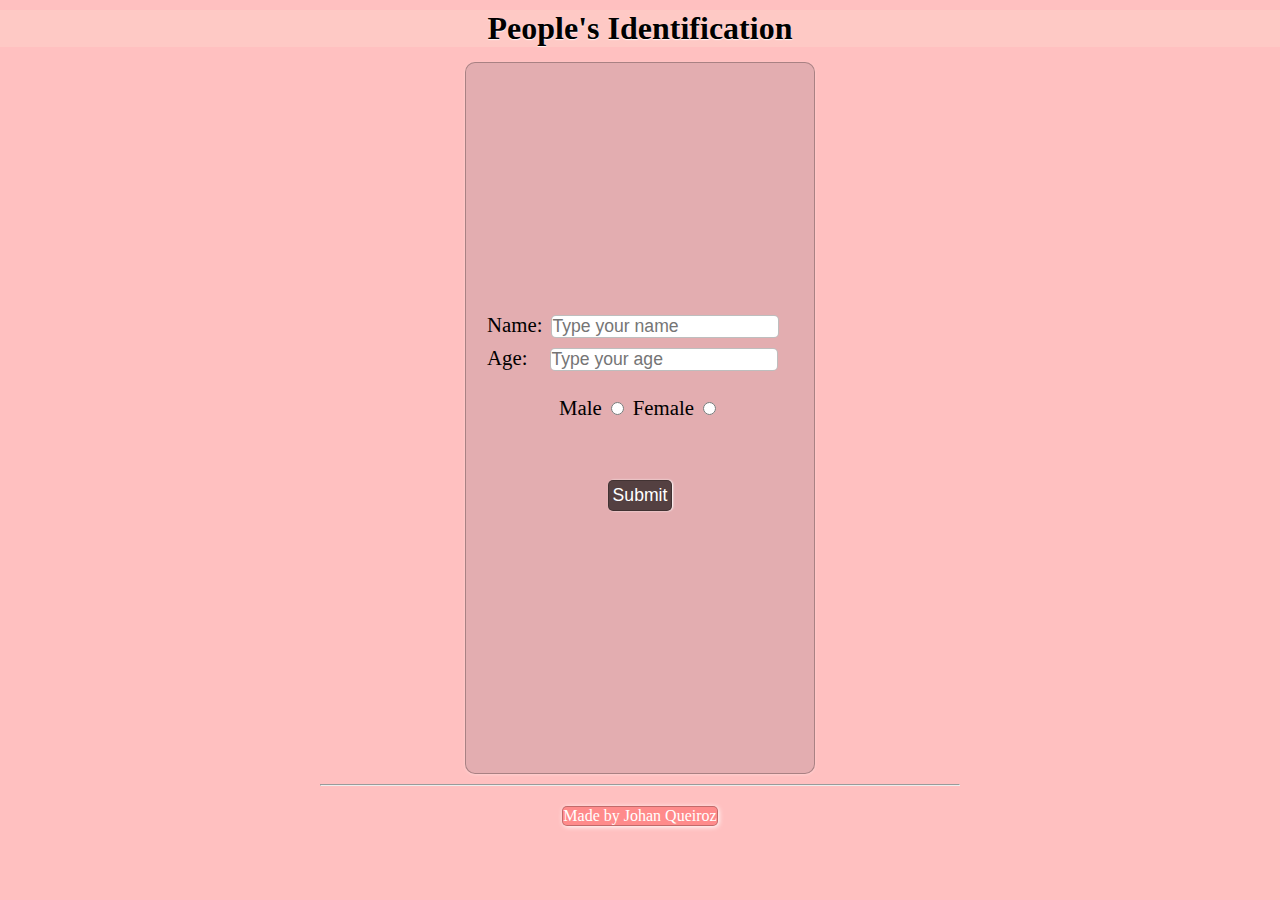
<file: index.html>
<!DOCTYPE html>
<html lang="en">
<head>
    <meta charset="UTF-8">
    <meta name="viewport" content="width=device-width, initial-scale=1.0">
    <link rel="stylesheet" href="https://fonts.googleapis.com/css2?family=Material+Symbols+Outlined:opsz,wght,FILL,GRAD@20..48,100..700,0..1,-50..200" />
    <link rel="stylesheet" href="./assets/sass/mobilefirst/style.css">
    <title>People's Identification</title>

</head>
<body>
    <header>
        <h1>People's Identification</h1>
    </header>
    <main>
        <section class="inputs">
            <section class="label-container"><label for="Name">Name:</label>
            <input type="text" name="name" id="Name" placeholder="Type your name">
            <label class="label-age" for="Age">Age:</label>
            <input type="number" name="age" id="Age" placeholder="Type your age">
            </section>

            <section class="choice-inputs">
                <label for="Male">Male</label>
                <input type="radio" name="gender" id="Male">
                <label for="Female">Female</label>
                <input type="radio" name="gender" id="Female">
            </section>

            <input id="Submit" type="submit" value="Submit">
        </section>
        <section class="images">
            <img class="four-old-boy" src="assets/images/4 old year boy.png" alt="4 year old boy">
            <img class="four-old-girl" src="assets/images/4 year old girl.png" alt="4 year old girl">
            <img class="fourteen-old-boy" src="assets/images/14 year old boy.png" alt="14 year old boy">
            <img class="fourteen-old-girl" src="assets/images/14 year old girl.png" alt="14 year old girl">
            <img class="twenty-old-boy" src="assets/images/20 year old boy.png" alt="20 year old boy">
            <img class="twenty-old-girl" src="assets/images/20 year old girl.png" alt="20 year old girl">
            <img class="forty-old-man" src="assets/images/40 year old man.png" alt="40 year old man">
            <img class="forty-old-woman" src="assets/images/40 year old woman.png" alt="40 year old woman">
            <img class="sixty-old-man" src="assets/images/60 year old man.png" alt="60 year old man">
            <img class="sixty-old-woman" src="assets/images/60 year old woman.png" alt="60 year old woman">
            <div id="text"></div>
        </section>
    </main>
    <hr>
    <footer><a href="#">Made by Johan Queiroz</a></footer>
</body>
<script src="assets/js/script.js"></script>
</html>
</file>
<file: assets/sass/mobilefirst/style.css>
* {
  padding: 0px;
  margin: 0px;
  outline: 0;
  box-sizing: border-box;
}

body {
  height: 90vh;
  background-color: rgba(255, 0, 0, 0.247);
}

header {
  margin: 10px 0px 15px 0px;
}
header h1 {
  background-color: rgba(250, 235, 215, 0.226);
  text-align: center;
  text-shadow: 0px 1px 1px rgba(255, 255, 255, 0.856);
}

main {
  display: block;
  background-color: rgba(133, 112, 124, 0.226);
  border: 1px solid rgba(0, 0, 0, 0.253);
  box-shadow: 0px 1px 3px 0px rgba(255, 255, 255, 0.281);
  border-radius: 10px;
  max-width: 350px;
  margin: auto auto 10px auto;
}
main .inputs {
  display: flex;
  height: 80vh;
  flex-direction: column;
  justify-content: center;
  align-items: center;
  margin-top: -10px;
  flex: 1;
}
main .inputs label {
  font-size: 1.3em;
}
main .inputs .label-container {
  margin-left: 21px;
  margin-right: -6px;
}
main .inputs .label-age {
  margin-right: 14px;
}
main .inputs input {
  border: 1px solid rgba(0, 0, 0, 0.253);
  border-radius: 5px;
  font-size: 1.1em;
  max-width: 80%;
  margin: 5px;
}
main .inputs .choice-inputs {
  margin-top: 20px;
}
main .inputs input[type=submit] {
  color: white;
  max-width: 100px;
  background-color: rgba(0, 0, 0, 0.63);
  border: 1px solid rgba(0, 0, 0, 0.226);
  box-shadow: 1px 0px 2px 0px white;
  border-radius: 5px;
  padding: 4px;
  margin-top: 60px;
  cursor: pointer;
}
main .inputs input[type=submit]:hover {
  background-color: rgba(0, 0, 0, 0.692);
}
main img {
  height: 200px;
  width: 250px;
  border-radius: 50%;
}
main .four-old-boy {
  display: none;
}
main .four-old-girl {
  display: none;
}
main .fourteen-old-boy {
  display: none;
}
main .fourteen-old-girl {
  display: none;
}
main .twenty-old-boy {
  display: none;
}
main .twenty-old-girl {
  display: none;
}
main .forty-old-man {
  display: none;
}
main .forty-old-woman {
  display: none;
}
main .sixty-old-man {
  display: none;
}
main .sixty-old-woman {
  display: none;
}

hr {
  width: 50vw;
  margin: auto;
}

footer {
  display: flex;
  justify-content: center;
  align-items: flex-end;
  margin-top: 20px;
}
footer a {
  background-color: rgba(255, 0, 0, 0.274);
  color: white;
  border: 1px solid rgba(0, 0, 0, 0.24);
  border-radius: 5px;
  box-shadow: 1px 1px 5px 0px white;
  text-decoration: none;
}
footer a:hover {
  color: rgba(0, 0, 0, 0.384);
  text-decoration: underline;
}/*# sourceMappingURL=style.css.map */
</file>
